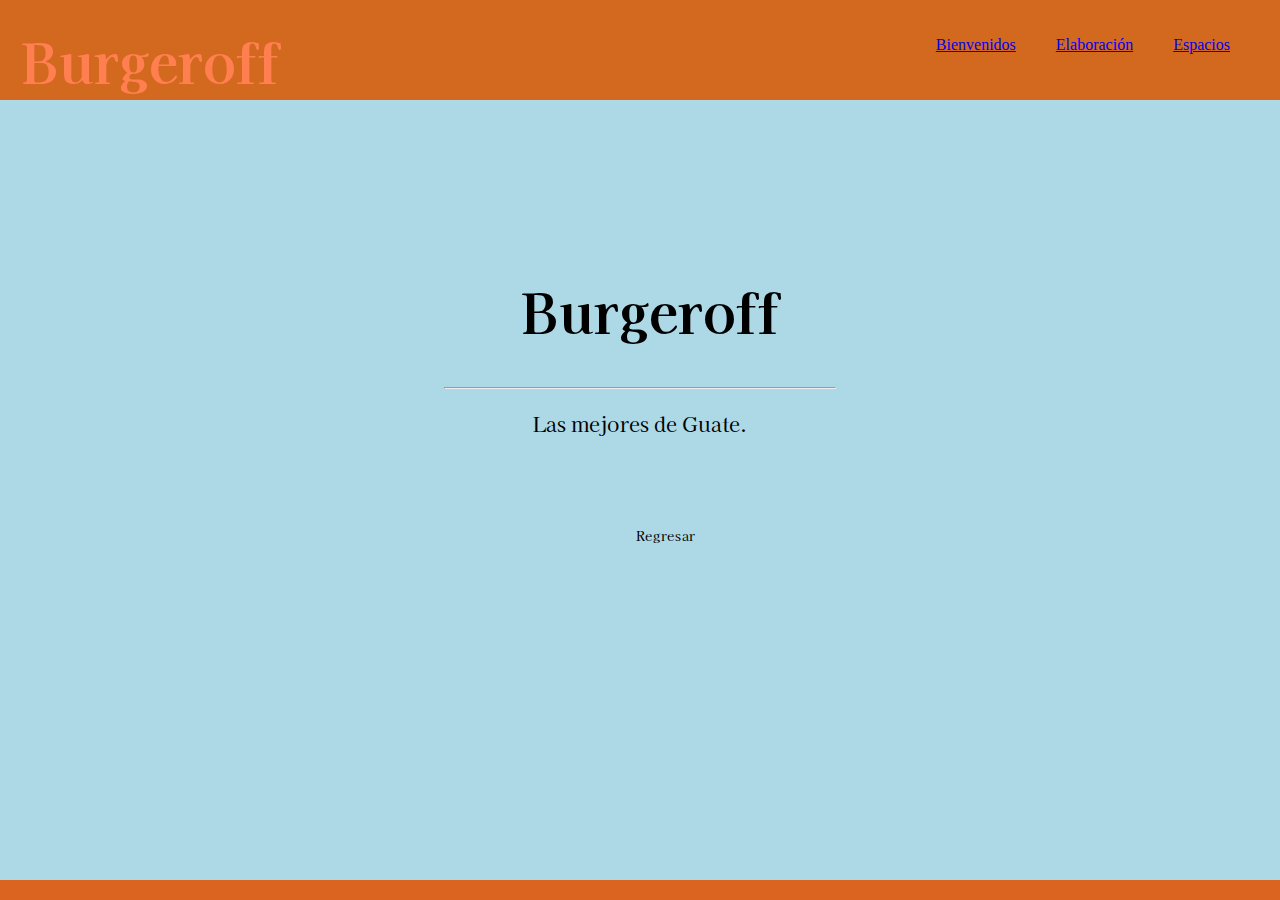
<file: EXAMENPROGRA/index.html>
<!DOCTYPE html>
<html lang="es">
<head>
    <meta charset="UTF-8">
    <meta http-equiv="X-UA-Compatible" content="IE=edge">
    <meta name="viewport" content="width=device-width, initial-scale=1.0">
    <title>Examen</title>
    <link rel="stylesheet" href="./css/main.css">
    <link rel="preconnect" href="https://fonts.googleapis.com">
<link rel="preconnect" href="https://fonts.gstatic.com" crossorigin>
<link href="https://fonts.googleapis.com/css2?family=Kaisei+HarunoUmi&display=swap" rel="stylesheet">
</head>
<body>
    <header class="header">
        <b class="header__title">Burgeroff</b>

        <nav class="header__menu--container">
            <ul class="header__menu">
                <li>
                    <a href="inicio.html">Bienvenidos</a>
                </li>
                <li>
                    <a href="proceso.html">Elaboración</a>
                </li>
                <li>
                    <a href="establecimiento.html">Espacios</a>
                </li>
            </ul>
        </nav>
    </header>

    <main class="main">
        <center>
        <div class="main__container">
            <h1 class="main__title">Burgeroff</h1>
            <hr>
            <p>Las mejores de Guate. </p>
            <button class="main__button">
                <a href="inicio.html">Regresar</a>
            </button>
        </div>
    </center>
    </main>
</body>
</html>
</file>
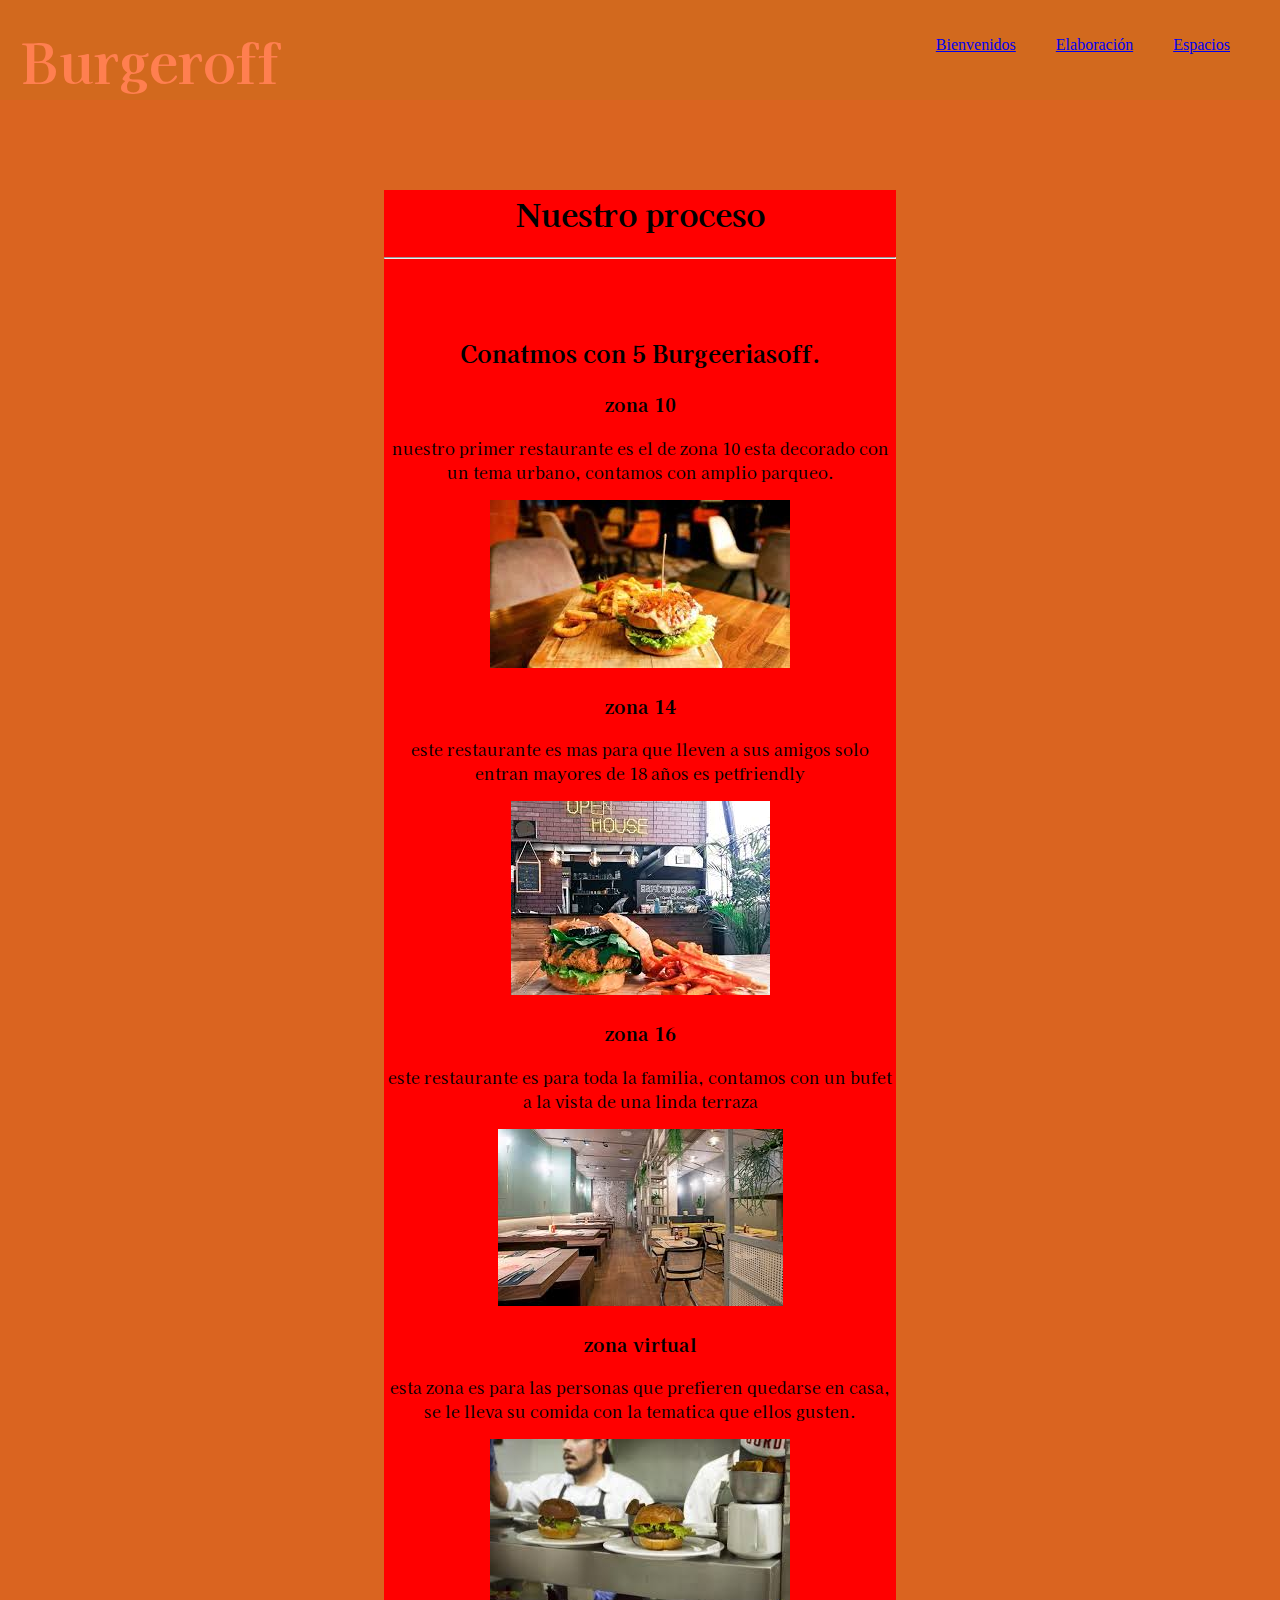
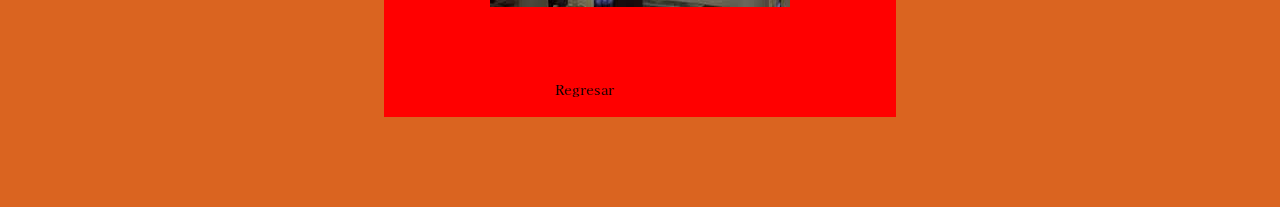
<file: EXAMENPROGRA/establecimiento.html>
<!DOCTYPE html>
<html lang="es">
<head>
    <meta charset="UTF-8">
    <meta http-equiv="X-UA-Compatible" content="IE=edge">
    <meta name="viewport" content="width=device-width, initial-scale=1.0">
    <title>establecimiento</title>
    <link rel="stylesheet" href="./css/main.css">
    <link rel="preconnect" href="https://fonts.googleapis.com">
<link rel="preconnect" href="https://fonts.gstatic.com" crossorigin>
<link href="https://fonts.googleapis.com/css2?family=Kaisei+HarunoUmi&display=swap" rel="stylesheet">
</head>
<body>
    <header class="header">
        <b class="header__title">Burgeroff</b>

        <nav class="header__menu--container">
            <ul class="header__menu">
                <li>
                    <a href="inicio.html">Bienvenidos</a>
                </li>
                <li>
                    <a href="proceso.html">Elaboración</a>
                </li>
                <li>
                    <a href="establecimiento.html">Espacios</a>
                </li>
            </ul>
        </nav>
    </header>

    <main class="Burger">
        <h1 class="contenido">Nuestro proceso</h1>
        <hr>
        <br>
        <br>
        <h2 class="contenido">Conatmos con 5 Burgeeriasoff.</h2>

        <h3 class="contenido">zona 10 </h3>
        <p class="contenido"> nuestro primer restaurante es el de zona 10 esta decorado con un tema urbano, contamos con amplio parqueo.</p>
        
        <center>
            <img src="./img/6.jpg" alt="imagen6">
        </center>

        <h3 class="contenido">zona 14</h3>
        <p class="contenido"> este restaurante es mas para que lleven a sus amigos solo entran mayores de 18 años es petfriendly</p>

        <center>
            <img src="./img/7.jpg" alt="imagen7">
        </center>

        <h3 class="contenido">zona 16</h3>
        <p class="contenido"> este restaurante es para toda la familia, contamos con un bufet a la vista de una linda terraza</p>

        <center>
            <img src="./img/8.jpg" alt="imagen8">
        </center>

        <h3 class="contenido">zona virtual</h3>
        <p class="contenido"> esta zona es para las personas que prefieren quedarse en casa, se le lleva su comida con la tematica que ellos gusten.</p>

        <center>
            <img src="./img/9.jpg" alt="imagen9">
        </center>
        
        <button class="main__button">

           <a href="index.html">Regresar</a>
       </button>
  </main>
</body>
</html>
</file>
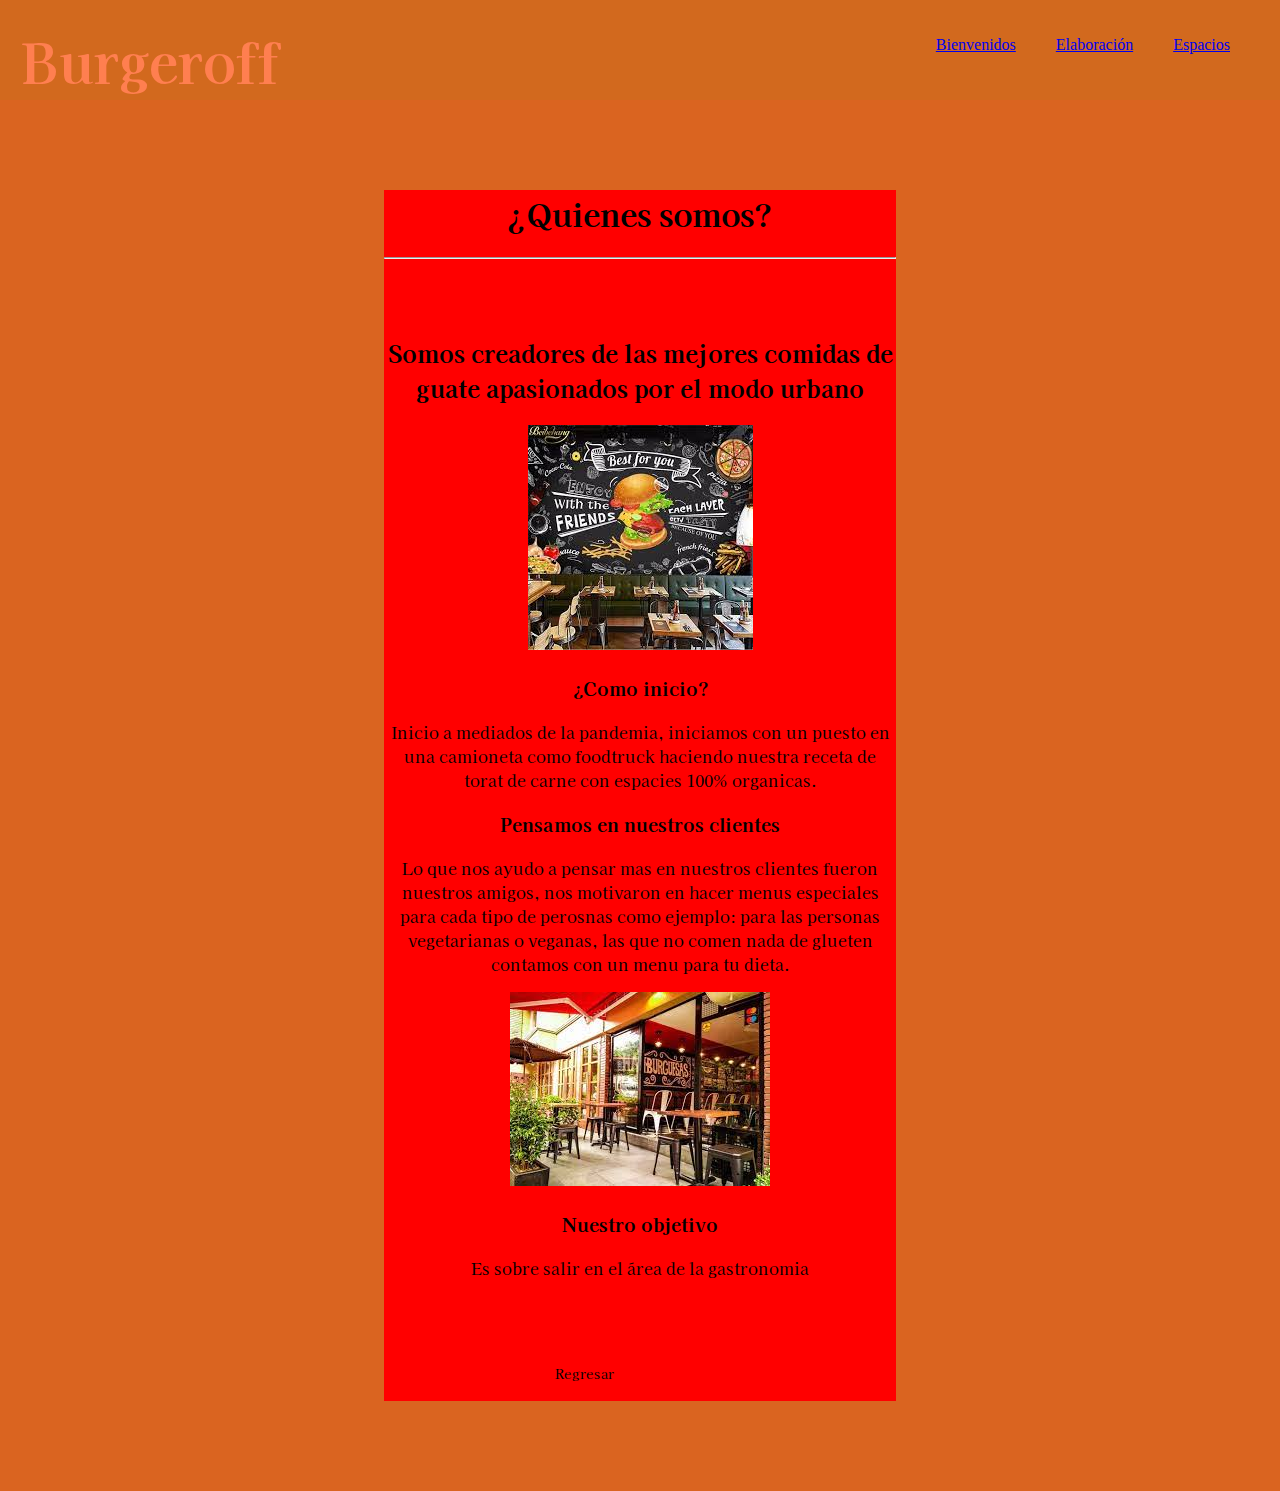
<file: EXAMENPROGRA/inicio.html>
<!DOCTYPE html>
<html lang="es">
<head>
    <meta charset="UTF-8">
    <meta http-equiv="X-UA-Compatible" content="IE=edge">
    <meta name="viewport" content="width=device-width, initial-scale=1.0">
    <title>Inicio</title>
    <link rel="stylesheet" href="./css/main.css">
    <link rel="preconnect" href="https://fonts.googleapis.com">
<link rel="preconnect" href="https://fonts.gstatic.com" crossorigin>
<link href="https://fonts.googleapis.com/css2?family=Kaisei+HarunoUmi&display=swap" rel="stylesheet">
</head>
<body>
    <header class="header">
        <b class="header__title">Burgeroff</b>

        <nav class="header__menu--container">
            <ul class="header__menu">
                <li>
                    <a href="inicio.html">Bienvenidos</a>
                </li>
                <li>
                    <a href="proceso.html">Elaboración</a>
                </li>
                <li>
                    <a href="establecimiento.html">Espacios</a>
                </li>
            </ul>
        </nav>
    </header>

    <main class="Burger">
        <h1 class="contenido">¿Quienes somos?</h1>
        <hr>
        <br>
        <br>
        <h2 class="contenido">Somos creadores de las mejores comidas de guate apasionados por el modo urbano</h2>

        <center>
            <img src="./img/1.jpg" alt="imagen1">
        </center>

        <h3 class="contenido">¿Como inicio?</h3>
        <p class="contenido">Inicio a mediados de la pandemia, iniciamos con un puesto en una camioneta como foodtruck haciendo nuestra receta de torat de carne con espacies 100% organicas.</p>

        <h3 class="contenido">Pensamos en nuestros clientes</h3>
        <p class="contenido">Lo que nos ayudo a pensar mas en nuestros clientes fueron nuestros amigos, nos motivaron en hacer 
            menus especiales para cada tipo de perosnas como ejemplo: para las personas vegetarianas o veganas, las que no comen nada de glueten contamos con un menu para tu dieta.
        </p>

        <center>
            <img src="./img/2.jpg" alt="imagen2">
        </center>

        <h3 class="contenido">Nuestro objetivo</h3>
        <p class="contenido">Es sobre salir en el área de la gastronomia</p>
        <button class="main__button">
           <a href="index.html">Regresar</a>
       </button>
  </main>
</body>
</html>
</file>
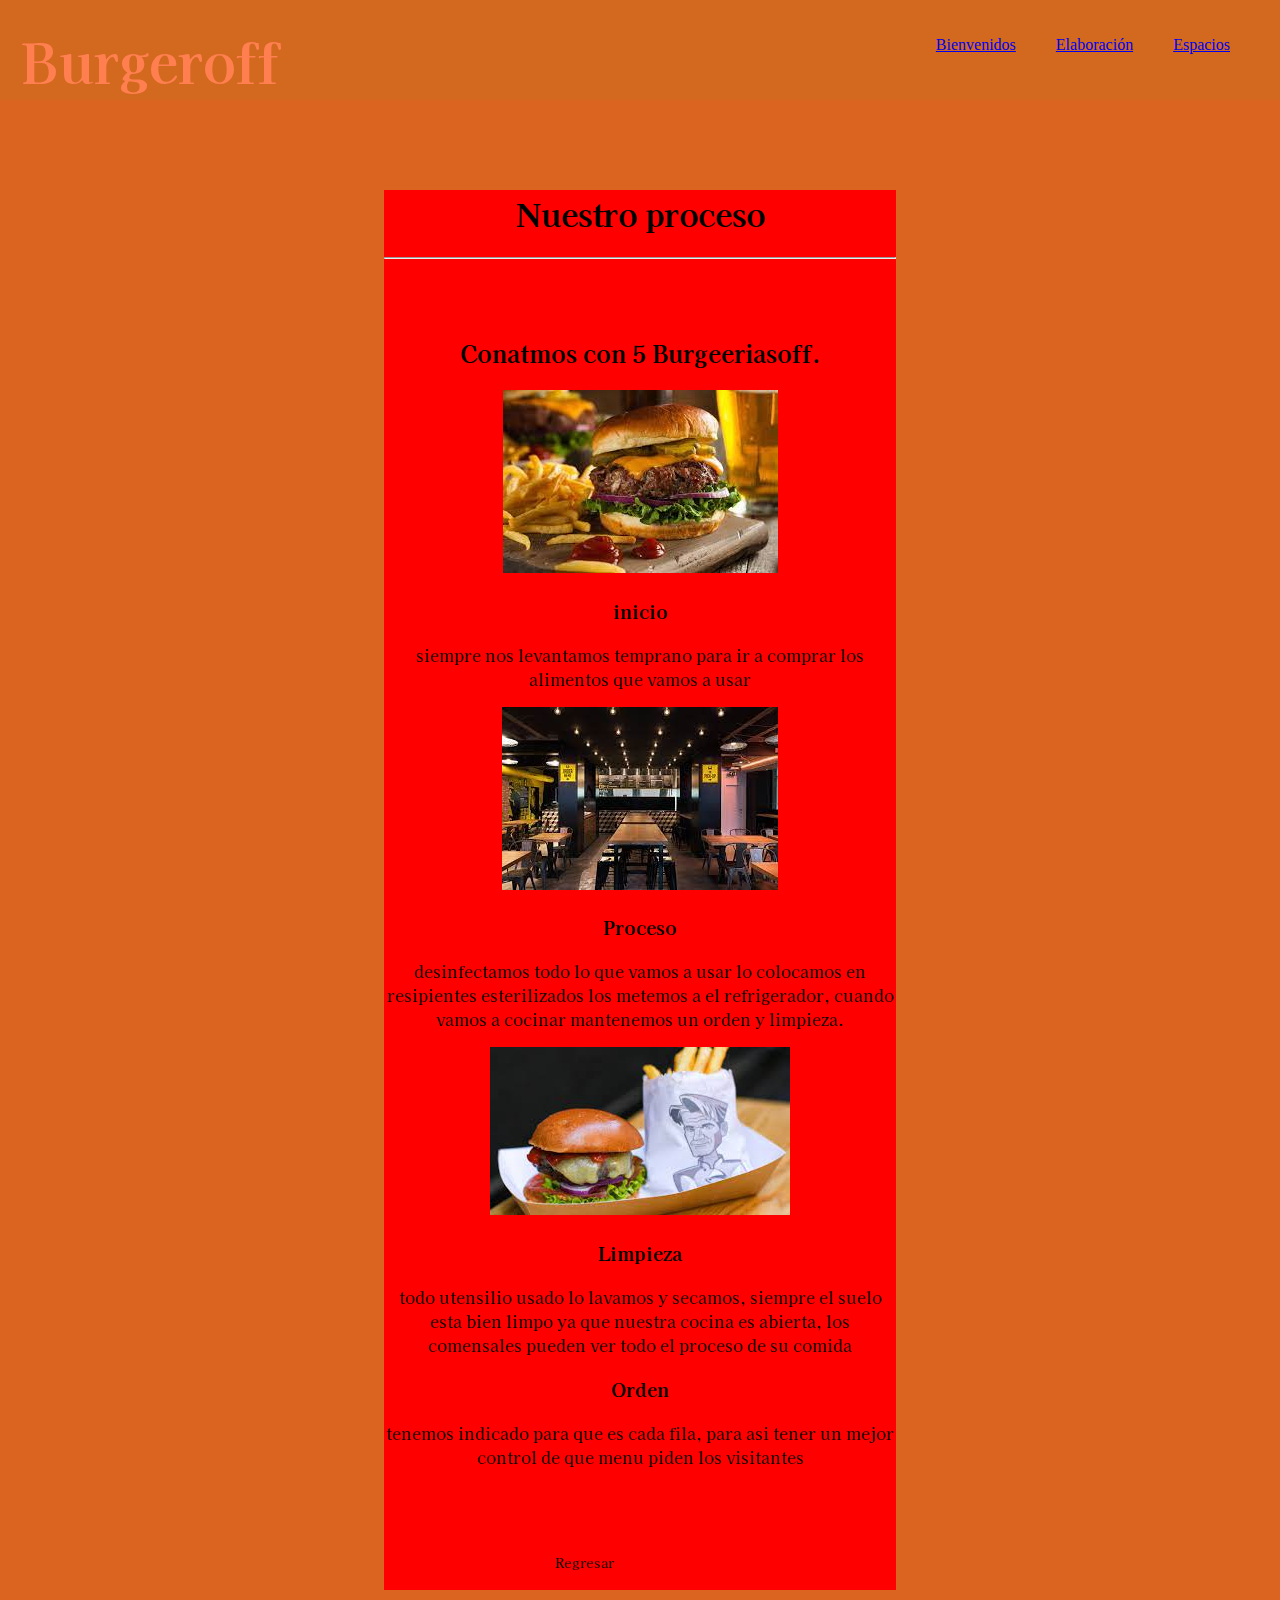
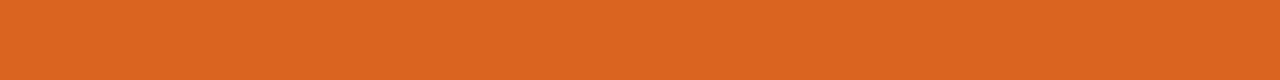
<file: EXAMENPROGRA/proceso.html>
<!DOCTYPE html>
<html lang="es">
<head>
    <meta charset="UTF-8">
    <meta http-equiv="X-UA-Compatible" content="IE=edge">
    <meta name="viewport" content="width=device-width, initial-scale=1.0">
    <title>Proceso</title>
    <link rel="stylesheet" href="./css/main.css">
    <link rel="preconnect" href="https://fonts.googleapis.com">
<link rel="preconnect" href="https://fonts.gstatic.com" crossorigin>
<link href="https://fonts.googleapis.com/css2?family=Kaisei+HarunoUmi&display=swap" rel="stylesheet">
</head>
<body>
    <header class="header">
        <b class="header__title">Burgeroff</b>

        <nav class="header__menu--container">
            <ul class="header__menu">
                <li>
                    <a href="inicio.html">Bienvenidos</a>
                </li>
                <li>
                    <a href="proceso.html">Elaboración</a>
                </li>
                <li>
                    <a href="establecimiento.html">Espacios</a>
                </li>
            </ul>
        </nav>
    </header>

    <main class="Burger">
        <h1 class="contenido">Nuestro proceso</h1>
        <hr>
        <br>
        <br>
        <h2 class="contenido">Conatmos con 5 Burgeeriasoff.</h2>

       <center>
        <img src="./img/3.jpg" alt="">
       </center>

        <h3 class="contenido">inicio</h3>
        <p class="contenido">siempre nos levantamos temprano para ir a comprar los alimentos que vamos a usar</p>

        <center>
            <img src="./img/4.jpg" alt="imagen4">
        </center>

        <h3 class="contenido">Proceso</h3>
        <p class="contenido"> desinfectamos todo lo que vamos a usar lo colocamos en resipientes esterilizados los metemos a el refrigerador, cuando vamos a cocinar mantenemos un orden y limpieza.</p>

        <center>
            <img src="./img/5.jpg" alt="imagen5">
        </center>

        <h3 class="contenido">Limpieza</h3>
        <p class="contenido">todo utensilio usado lo lavamos y secamos, siempre el suelo esta bien limpo ya que nuestra cocina es abierta, los comensales pueden ver todo el proceso de su comida</p>

        <h3 class="contenido">Orden</h3>
        <p class="contenido"> tenemos indicado para que es cada fila, para asi tener un mejor control de que menu piden los visitantes</p>

        
        <button class="main__button">

           <a href="index.html">Regresar</a>
       </button>
  </main>
</body>
</html>
</file>
<file: EXAMENPROGRA/css/main.css>
body {
    margin: 0px;
    padding: 0px;
    background-color: rgb(218, 100, 32);
}

.header {
    width: 100%;
    height: 100px;
    background-color: chocolate;
    display: flex;
    justify-content: space-between;
}

.header__title{
    font-size: 55px;
    margin: 20px;
   color: coral;
   font-family: 'Kaisei HarunoUmi', serif;
}

.header__menu{
    list-style: none;
    display: flex;
}

.header__menu--container {
    margin-right: 30px;
}

.header__menu li {
    margin: 20px;
}:

.header__menu a {
    color: darkorange;
    text-decoration: none;
    font-size: 28px;
    font-family: 'Kaisei HarunoUmi', serif;
}

.header__menu a:hover {
    color: darkorange;
    transition: 400ms;
}

.main {
    background-color: lightblue;
    width: 100%;
    height: 780px;
    display: flex;
    justify-content: center;
}

.main__title {
    color: var(--negro);
    font-size: 55px;
    font-family: 'Kaisei HarunoUmi', serif;
    margin-top: 170px;
    padding-left: 20px;
}

.main__container hr {
    width: 390px;
}

.main__container p {
    color:var(--negro);
    font-family: 'Kaisei HarunoUmi', serif;
    font-size: 20px;
}

.main__button {
    background-color: var(--negro);
    width: 300px;
    margin-left: 50px;
    margin-top: 50px;
    border: 0px;
    border-radius: 50px;
    height: 55px;
    cursor: pointer;
    outline: none;
}

.main__button a {
    text-decoration: none;
    color: var(--blanco);
    font-size: 25 px;
    font-family: 'Kaisei HarunoUmi', serif;
}

.main__button:hover{
    background-color: var(--blanco);
    width: 350px;
    margin-left: 50px;
    transition: 500ms;
}
.main__button a:hover{
    color: var(--negro);
}

.intro {
    background-color: orangered;
}

.Burger {
    margin: 90px 30%;
    background-color: red;
    font-family: 'Kaisei HarunoUmi', serif;
}

.contenido {
    color: var(--negro);
    text-align: center;
}
</file>
